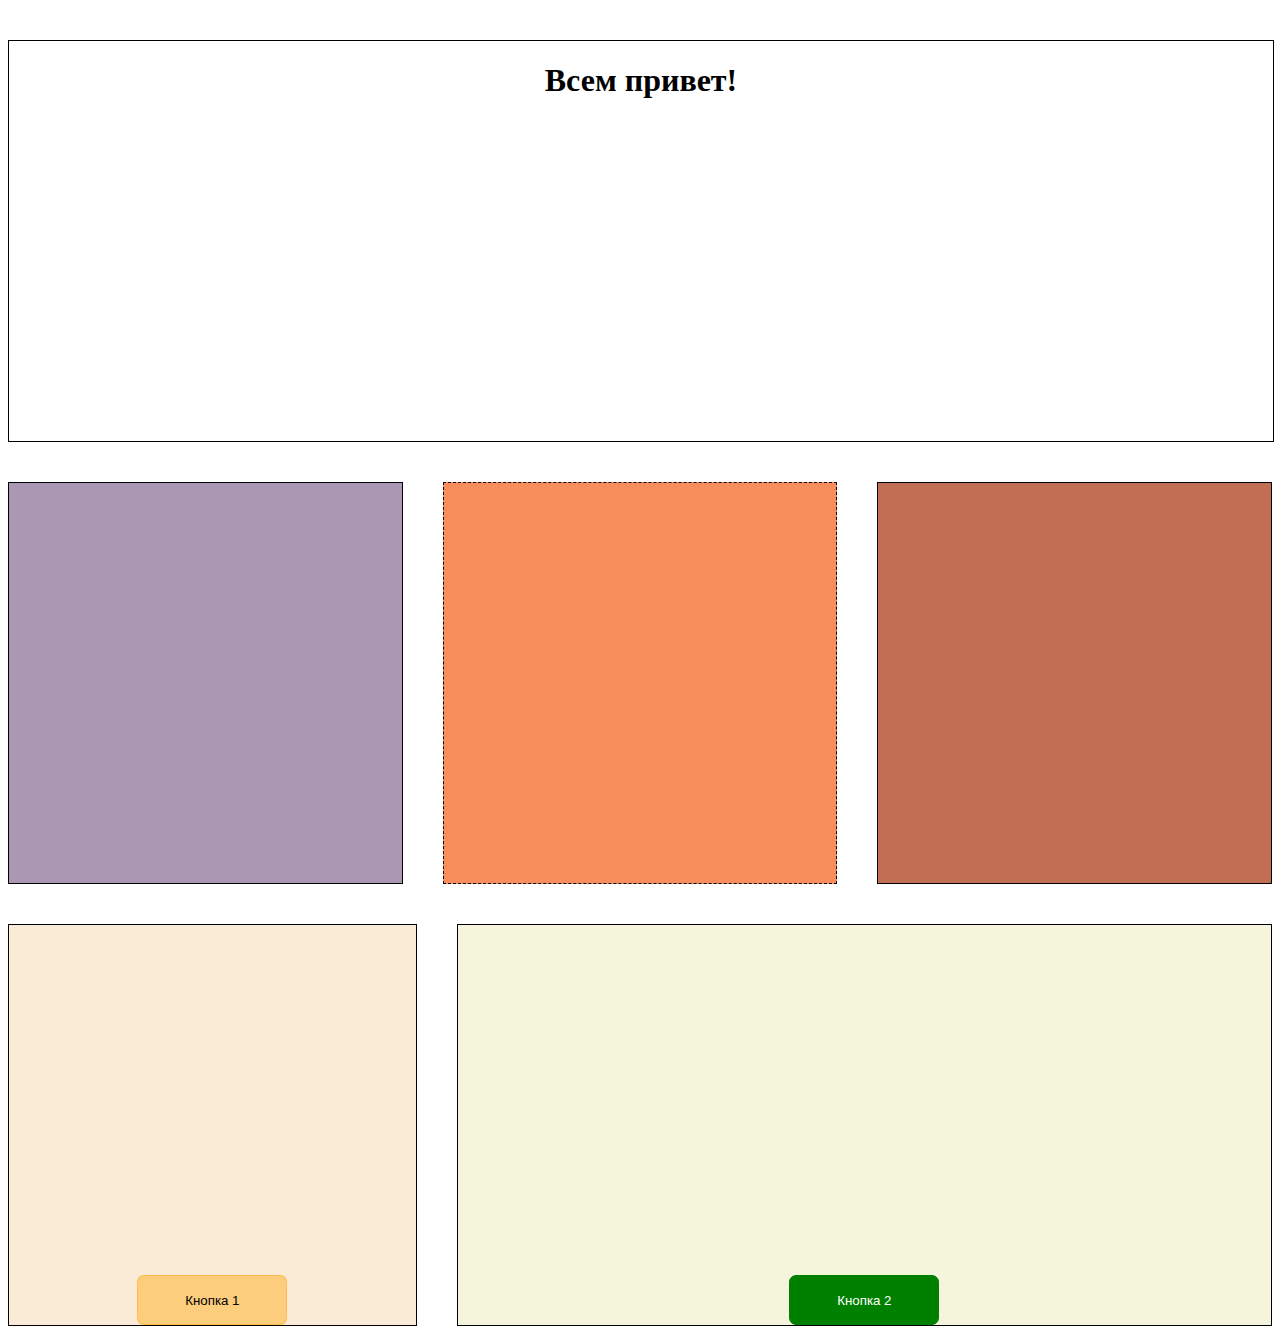
<file: index.html>
<!DOCTYPE html>
<html lang="en">

<head>
    <meta charset="UTF-8">
    <meta name="viewport" content="width=device-width, initial-scale=1.0">
    <meta name="lorem ipsum">
    <title>Тест</title>
    <link rel="stylesheet" href="index.css">
</head>

<body>
    <div class="main-block">
        <div class="block1">
            <h1>Всем привет!</h1>
        </div>

        <div class="block2">
            <div class="block2-purple"></div>
            <div class="block2-orange"></div>
            <div class="block2-brown"></div>
        </div>

        <div class="block3">
            <div class="block3-little"><button id="yellow-button">Кнопка 1</button></div>
            <div class="block3-big"><button id="green-button">Кнопка 2</button></div>
        </div>

    </div>





    <script src='index.js'></script>
</body>

</html>
</file>
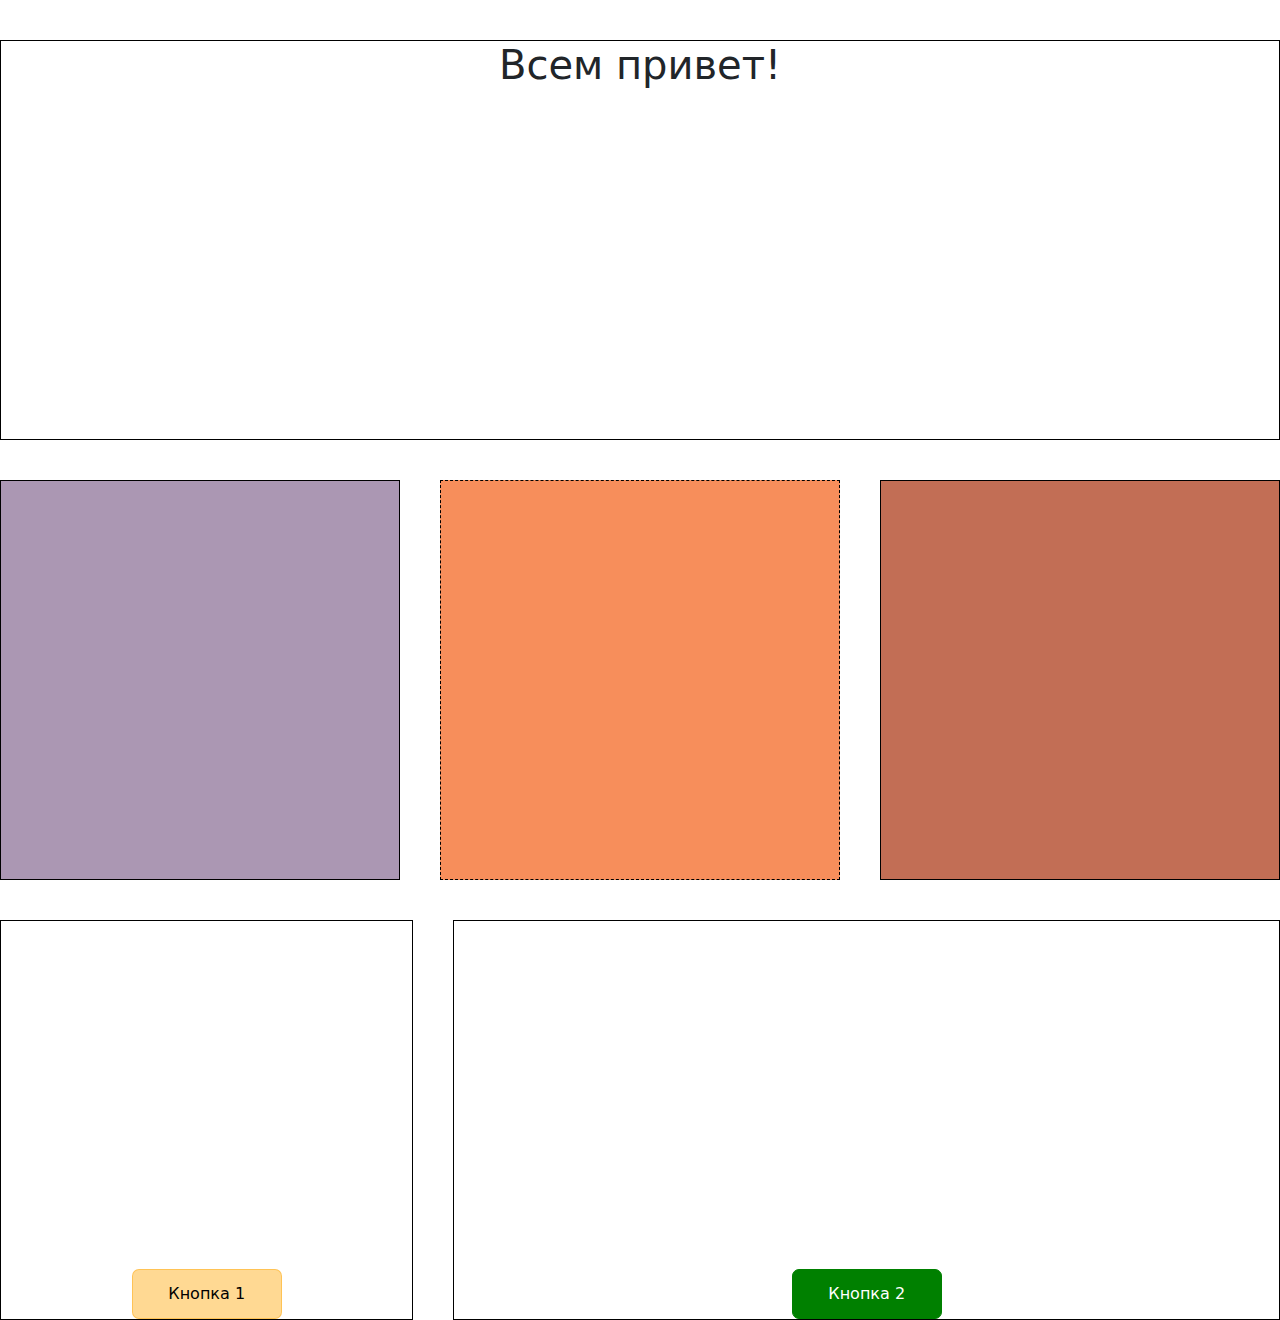
<file: Task with blocks/index.html>
<!DOCTYPE html>
<html lang="en">

<head>
    <meta charset="UTF-8">
    <meta name="viewport" content="width=device-width, initial-scale=1.0">
    <meta name="lorem ipsum">
    <title>Тест</title>
    <link rel="stylesheet" href="index.css">
    <link href="https://cdn.jsdelivr.net/npm/bootstrap@5.3.3/dist/css/bootstrap.min.css" rel="stylesheet"
        integrity="sha384-QWTKZyjpPEjISv5WaRU9OFeRpok6YctnYmDr5pNlyT2bRjXh0JMhjY6hW+ALEwIH" crossorigin="anonymous">

</head>

<body>
    <div class="main-block">
        <div class="block1">
            <h1>Всем привет!</h1>
        </div>

        <div class="block2">
            <div class="block2-purple"></div>
            <div class="block2-orange"></div>
            <div class="block2-brown"></div>
        </div>

        <div class="block3">
            <div class="block3-little"><button id="yellow-button">Кнопка 1</button></div>
            <div class="block3-big"><button id="green-button">Кнопка 2</button></div>
        </div>

    </div>



    <script src='index.js'></script>
    <script src="https://cdn.jsdelivr.net/npm/bootstrap@5.3.3/dist/js/bootstrap.bundle.min.js"
        integrity="sha384-YvpcrYf0tY3lHB60NNkmXc5s9fDVZLESaAA55NDzOxhy9GkcIdslK1eN7N6jIeHz"
        crossorigin="anonymous"></script>
    <script src="https://code.jquery.com/jquery-3.7.1.js"
        integrity="sha256-eKhayi8LEQwp4NKxN+CfCh+3qOVUtJn3QNZ0TciWLP4=" crossorigin="anonymous"></script>

</body>

</html>
</file>
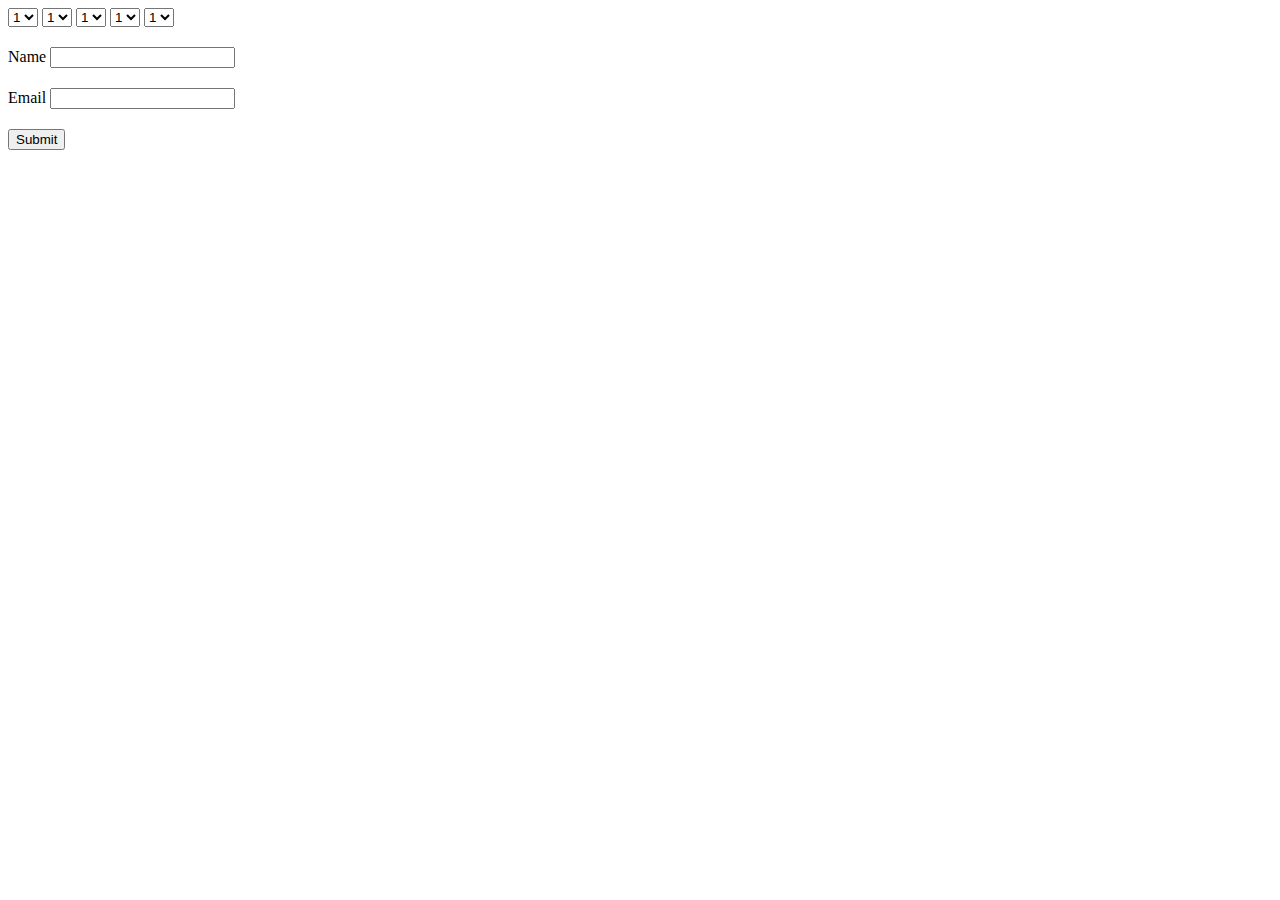
<file: index2.html>
<!DOCTYPE html>
<html lang="en">

<head>
    <meta charset="UTF-8">
    <meta name="viewport" content="width=device-width, initial-scale=1.0">
    <title>Document</title>
    <link rel="stylesheet" href='index2.css'>
</head>

<body>
    <div class="block">
        <div>
            <form> <select>
                    <option>1</option>
                    <option>2</option>
                    <option>3</option>
                    <option>4</option>
                    <option>5</option>
                </select>
                <select>
                    <option>1</option>
                    <option>2</option>
                    <option>3</option>
                    <option>4</option>
                    <option>5</option>
                </select>
                <select>
                    <option>1</option>
                    <option>2</option>
                    <option>3</option>
                    <option>4</option>
                    <option>5</option>
                </select>
                <select>
                    <option>1</option>
                    <option>2</option>
                    <option>3</option>
                    <option>4</option>
                    <option>5</option>
                </select>
                <select>
                    <option>1</option>
                    <option>2</option>
                    <option>3</option>
                    <option>4</option>
                    <option>5</option>
                </select>
        </div>
        <div><label>Name
                <input type="text">
            </label></div>
        <div> <label>Email
                <input type="email">
            </label></div>
        <div><button>Submit</button></div>
        </form>
    </div>
</body>

</html>
</file>
<file: index.css>
.block1 {
    width: 100%;
    height: 400px;
    margin-top: 40px;
    border: 1px solid black;
}

h1 {
    text-align: center;
}

.block2 {
    display: flex;
    justify-content: flex-start;
    gap: 40px;
    margin-top: 40px;
}

.block2-purple {
    width: 400px;
    height: 400px;
    background-color: rgb(171, 151, 179);
    border: 1px solid black;
}

.block2-orange {
    width: 400px;
    height: 400px;
    background-color: rgb(247, 142, 91);
    border: 1px dashed black;
}

.block2-brown {
    width: 400px;
    height: 400px;
    background-color: rgb(194, 110, 85);
    border: 1px solid black;
}

.block3 {
    display: flex;
    justify-content: flex-start;
    gap: 40px;
    margin-top: 40px;

}

.block3-little {
    width: 33%;
    height: 400px;
    background-color: antiquewhite;
    display: flex;
    justify-content: center;
    align-items: flex-end;
    border: 1px solid black;
}

.block3-big {
    width: 66%;
    height: 400px;
    background-color: beige;
    display: flex;
    justify-content: center;
    align-items: flex-end;
    border: 1px solid black;
}

#yellow-button {
    width: 150px;
    height: 50px;
    background-color: rgba(255, 166, 0, 0.425);
    border: 1px solid rgba(255, 166, 0, 0.425);
    border-radius: 7px;
    cursor: pointer;
}

#green-button {
    width: 150px;
    height: 50px;
    color: white;
    background-color: green;
    border: 1px solid green;
    border-radius: 7px;
    cursor: pointer;
}

/*для мобильного устройства*/
@media(max-width:768px) {

    .block2,
    .block3 {
        display: flex;
        flex-direction: column;
    }

    .block2-purple,
    .block2-orange,
    .block2-brown,
    .block3-little,
    .block3-big {
        width: 100%;
    }

}
</file>
<file: Task with blocks/index.css>
.block1 {
    width: 100%;
    height: 400px;
    margin-top: 40px;
    border: 1px solid black;
}

h1 {
    text-align: center;
}

.block2 {
    display: flex;
    justify-content: flex-start;
    gap: 40px;
    margin-top: 40px;
}

.block2-purple {
    width: 400px;
    height: 400px;
    background-color: rgb(171, 151, 179);
    border: 1px solid black;
}

.block2-orange {
    width: 400px;
    height: 400px;
    background-color: rgb(247, 142, 91);
    border: 1px dashed black;
}

.block2-brown {
    width: 400px;
    height: 400px;
    background-color: rgb(194, 110, 85);
    border: 1px solid black;
}

.block3 {
    display: flex;
    justify-content: flex-start;
    gap: 40px;
    margin-top: 40px;

}

.block3-little {
    width: 33%;
    height: 400px;
    display: flex;
    justify-content: center;
    align-items: flex-end;
    border: 1px solid black;
}

.block3-big {
    width: 66%;
    height: 400px;
    display: flex;
    justify-content: center;
    align-items: flex-end;
    border: 1px solid black;
}

#yellow-button {
    width: 150px;
    height: 50px;
    background-color: rgba(255, 166, 0, 0.425);
    border: 1px solid rgba(255, 166, 0, 0.425);
    border-radius: 7px;
    cursor: pointer;
}

#green-button {
    width: 150px;
    height: 50px;
    color: white;
    background-color: green;
    border: 1px solid green;
    border-radius: 7px;
    cursor: pointer;
}

/*для мобильного устройства*/
@media(max-width:768px) {

    .block2,
    .block3 {
        display: flex;
        flex-direction: column;
    }

    .block2-purple,
    .block2-orange,
    .block2-brown,
    .block3-little,
    .block3-big {
        width: 100%;
    }

}
</file>
<file: index2.css>
.block {
    display: flex;
    flex-direction: column;
    gap: 20px;
}
</file>
